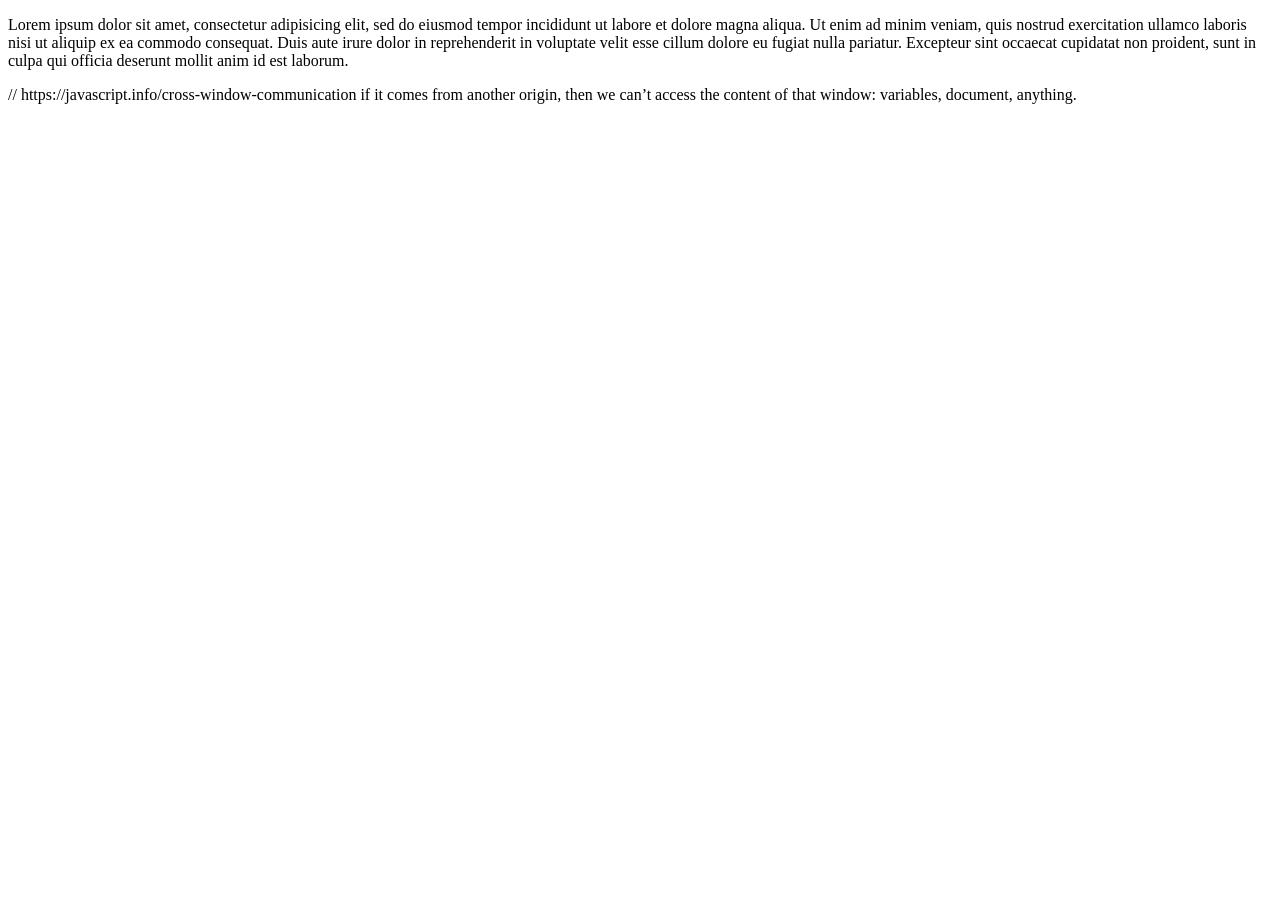
<file: templates/aa.html>
<!DOCTYPE html>
<html>
<head>
	<title>hello man</title>
</head>
<body>

<p>Lorem ipsum dolor sit amet, consectetur adipisicing elit, sed do eiusmod
tempor incididunt ut labore et dolore magna aliqua. Ut enim ad minim veniam,
quis nostrud exercitation ullamco laboris nisi ut aliquip ex ea commodo
consequat. Duis aute irure dolor in reprehenderit in voluptate velit esse
cillum dolore eu fugiat nulla pariatur. Excepteur sint occaecat cupidatat non
proident, sunt in culpa qui officia deserunt mollit anim id est laborum.</p>

<script type="text/javascript">
    // window.opener.location = 'index.html';
    // setTimeout('window.close()', 2000);

    // console.log(window.document.getElementsByTagName("p")[0]);
	 // if (performance.navigation.type == 1) {
		//     window.location.reload();.
		//   } else {
		//     console.log( "This page is not reloaded");
		//   }
		// console.log(window.location.pathname);
		// console.log(window.location.href);

		// console.log(document.body.innerHTM);

		window.addEventListener('load', () => {
		     // console.log(window.document.body.innerHTML);
		     // or
		     // console.log(window.document.body.innerText);
		});
		// window.onload = function () { console.log('yes'); };
		// console.log(window);
		window.onload = function() {
				  console.log('yes');
				  console.log(window.location.href);
				};

</script>

</body>// 
</html>	

https://javascript.info/cross-window-communication
if it comes from another origin, then we can’t access the content of that window: variables, document, anything.
</file>
